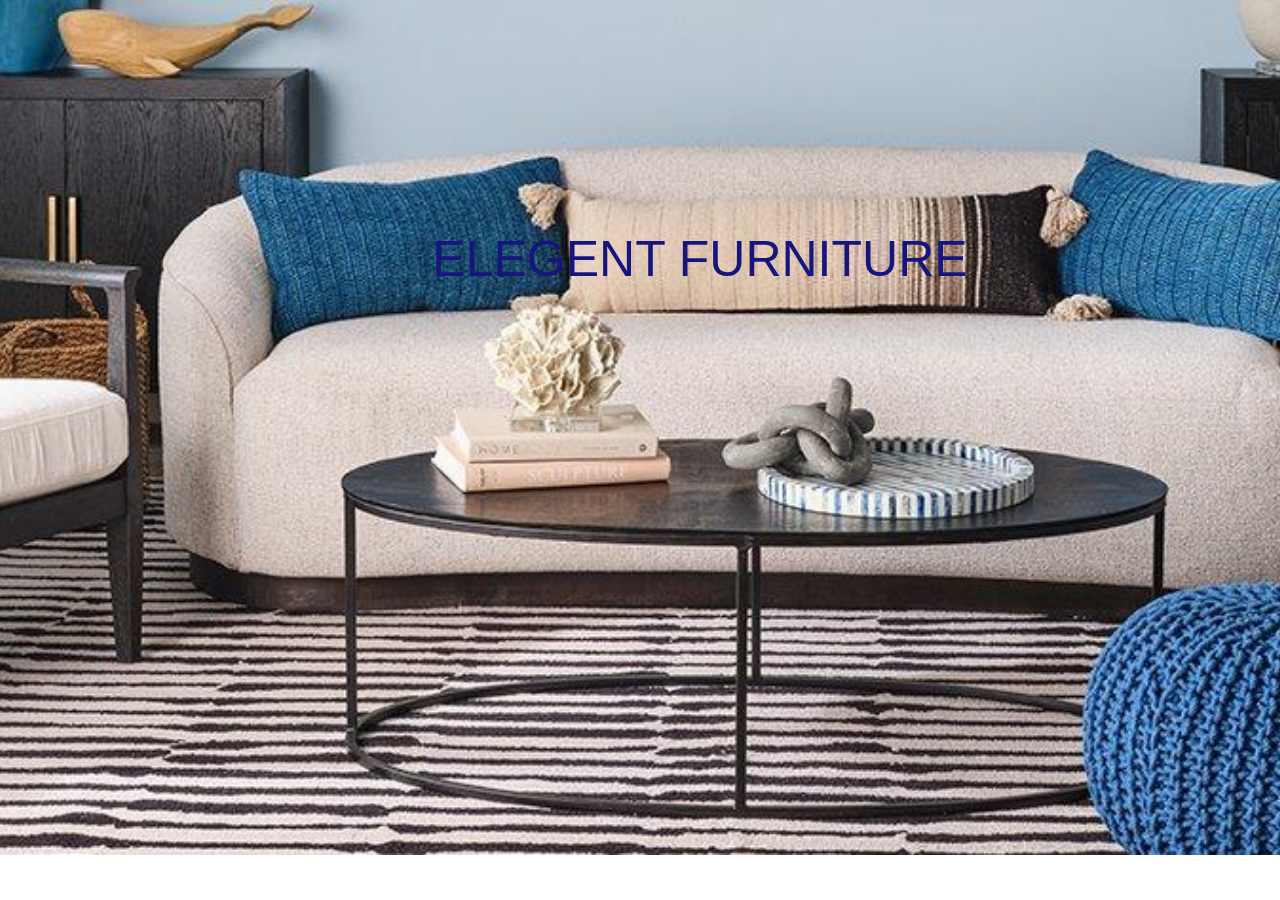
<file: 14/index.html>
<!DOCTYPE html>
<html lang="en">
<head>
    <meta charset="UTF-8">
    <meta name="viewport" content="width=device-width, initial-scale=1.0">
    <title>Document</title>
    <link rel="stylesheet" href="assets/css/style.css">
</head>
<body>

    <header>

        <div class="banner" style="
        background: url('assets/images/XU_Cat3.png');
        background-position: center ;
        background-size: cover ;
        height: 95vh ; 
        ">

            <h1 class="banner-text">ELEGENT FURNITURE</h1>

        </div>

    </header>
    
</body>
</html>
</file>
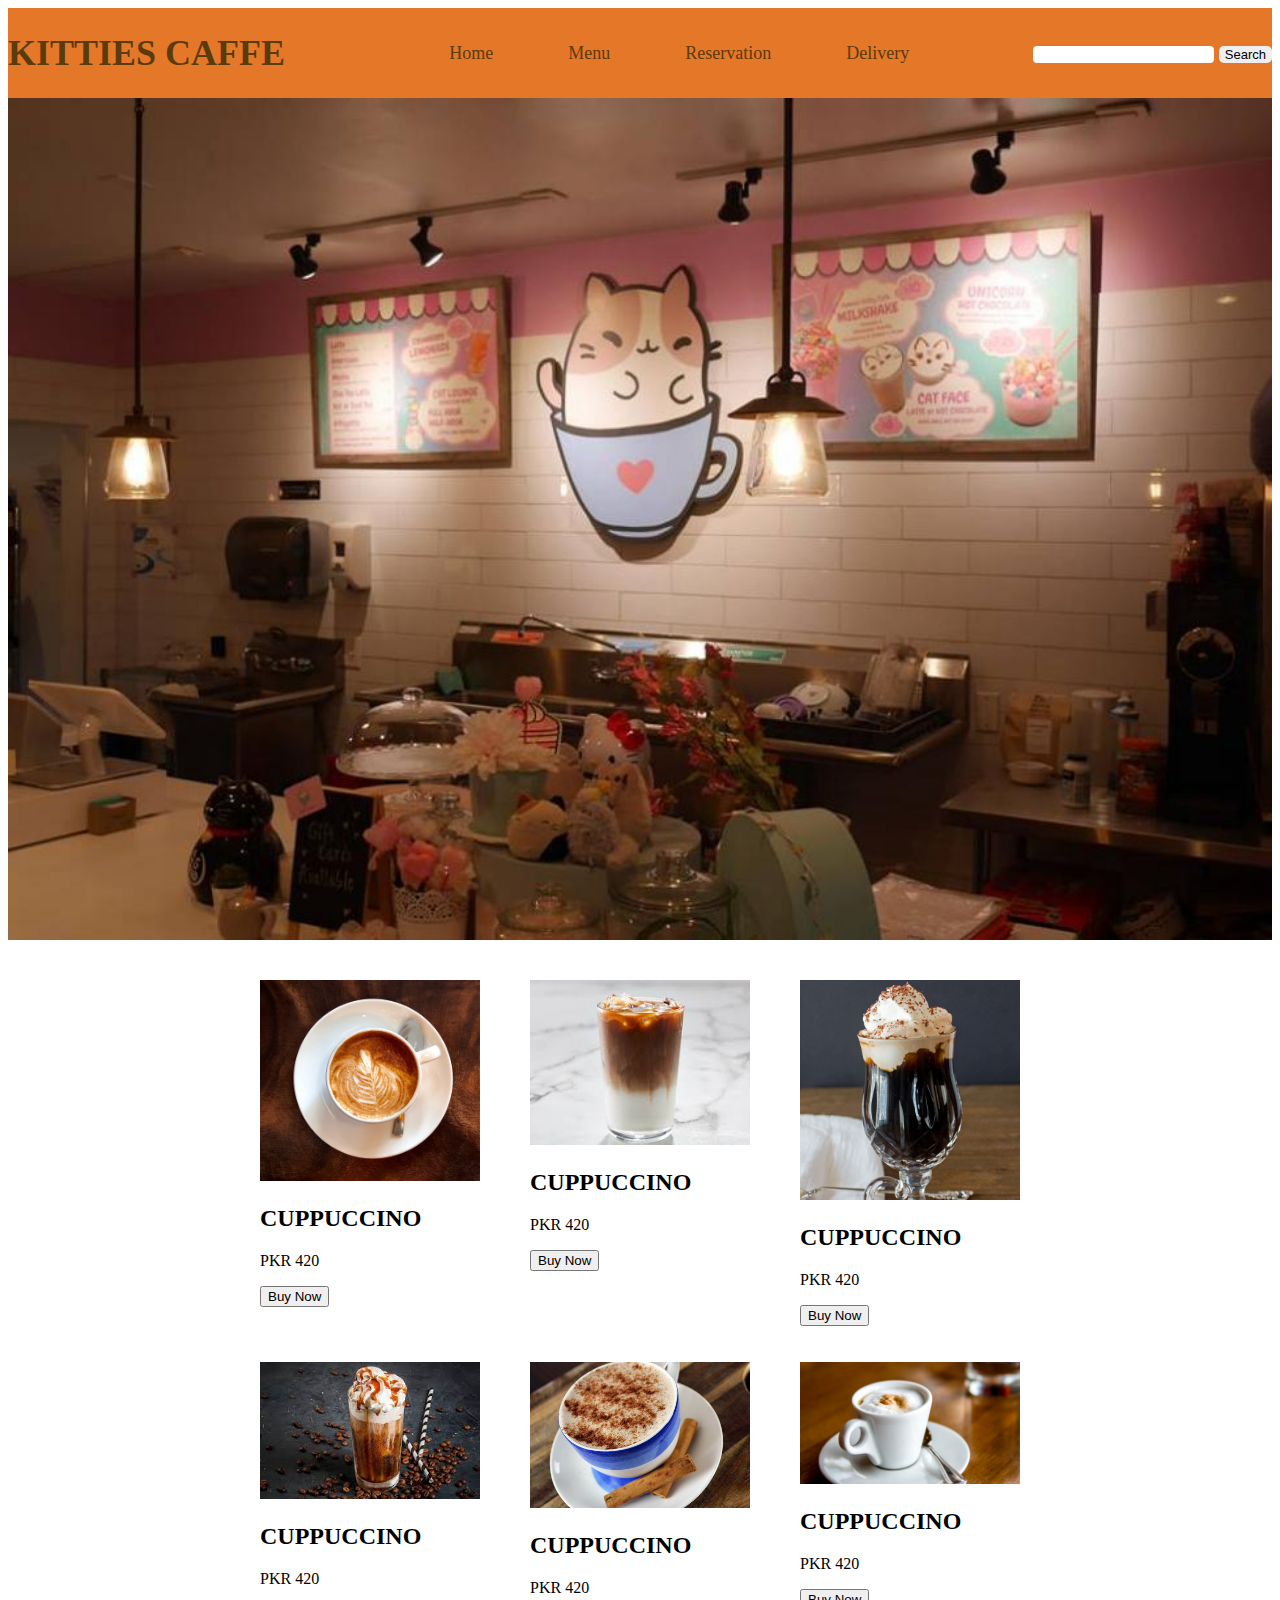
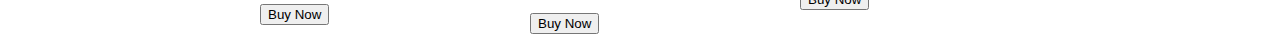
<file: 8 (incomplete)/index.html>
<!DOCTYPE html>
<html lang="en">
<head>
    <meta charset="UTF-8">
    <meta name="viewport" content="width=device-width, initial-scale=1.0">
    <title>Document</title>
    <style>
        header{
            display: flex ;
            justify-content: space-between ;
            align-items: center ;
            font-size: 18px ;
            background-color: rgb(229, 119, 41) ;
            color: rgb(90, 59, 12);
        }
        header nav ul{
            display: flex ;
            list-style: none ;
            gap: 75px ;
        }
        header form input{
            border: none ;
            border-radius: 4px ;
        }
        header form button{
            border: none ;
            border-radius: 5px ;
            font-size: 13px;
        }
        main section{
            display: flex ;
            justify-content: center ;
            gap: 50px;
        }
        main section div {
            width: 220px ;
        }
    </style>
</head>
<body>

    <header>

        <h1>KITTIES CAFFE</h1>
        <nav>
            <ul>
                <li>Home</li>
                <li>Menu</li>
                <li>Reservation</li>
                <li>Delivery</li>
            </ul>
        </nav>

        <form action="">
            <input type="text">
            <button>Search</button>
        </form>

    </header>

    <main>
    
        <div><img src="cafe.png" alt="" width="100%" height="100%"></div>

        <br><br>
            
            <section>
            
                <div>
                    <img src="cappuccino.png" alt="" width="100%">
                    <h2>CUPPUCCINO</h2>
                    <p>PKR 420</p>
                    <button>Buy Now</button>
                </div>
            
                <div>
                    <img src="iced coffe.png" alt="" width="100%">
                    <h2>CUPPUCCINO</h2>
                    <p>PKR 420</p>
                    <button>Buy Now</button>
                </div>
            
                <div><img src="irish.png" alt="" width="100%">
                    <h2>CUPPUCCINO</h2>
                    <p>PKR 420</p>
                    <button>Buy Now</button></div>
            
                </section>

            <br><br>

            <section>
            
                <div>
                    <img src="frappe.png" alt="" width="100%">
                    <h2>CUPPUCCINO</h2>
                    <p>PKR 420</p>
                    <button>Buy Now</button>
                </div>
            
                <div>
                    <img src="latte.png" alt="" width="100%">
                    <h2>CUPPUCCINO</h2>
                    <p>PKR 420</p>
                    <button>Buy Now</button>
                </div>
            
                <div>
                    <img src="macchiato.png" alt="" width="100%">
                    <h2>CUPPUCCINO</h2>
                    <p>PKR 420</p>
                    <button>Buy Now</button>
                </div>
            
            </section>
    
    </main>
    
    <footer>
        
    </footer>



</body>
</html>
</file>
<file: 14/assets/css/style.css>
*{
    margin: 0;
}

/* .banner{
    background: url('assets/images/XU_Cat3.png');
    background-position: center ;
    background-size: cover ;
    height: 100vh ;
} */

.banner-text{
    text-align: center ;
    position: relative ;
    top: 230px ;
    left: 60px ;
    font-size: 50px ;
    font-weight: 300 ;
    font-family: sans-serif ;
    color: rgb(21, 21, 125);
}
</file>
